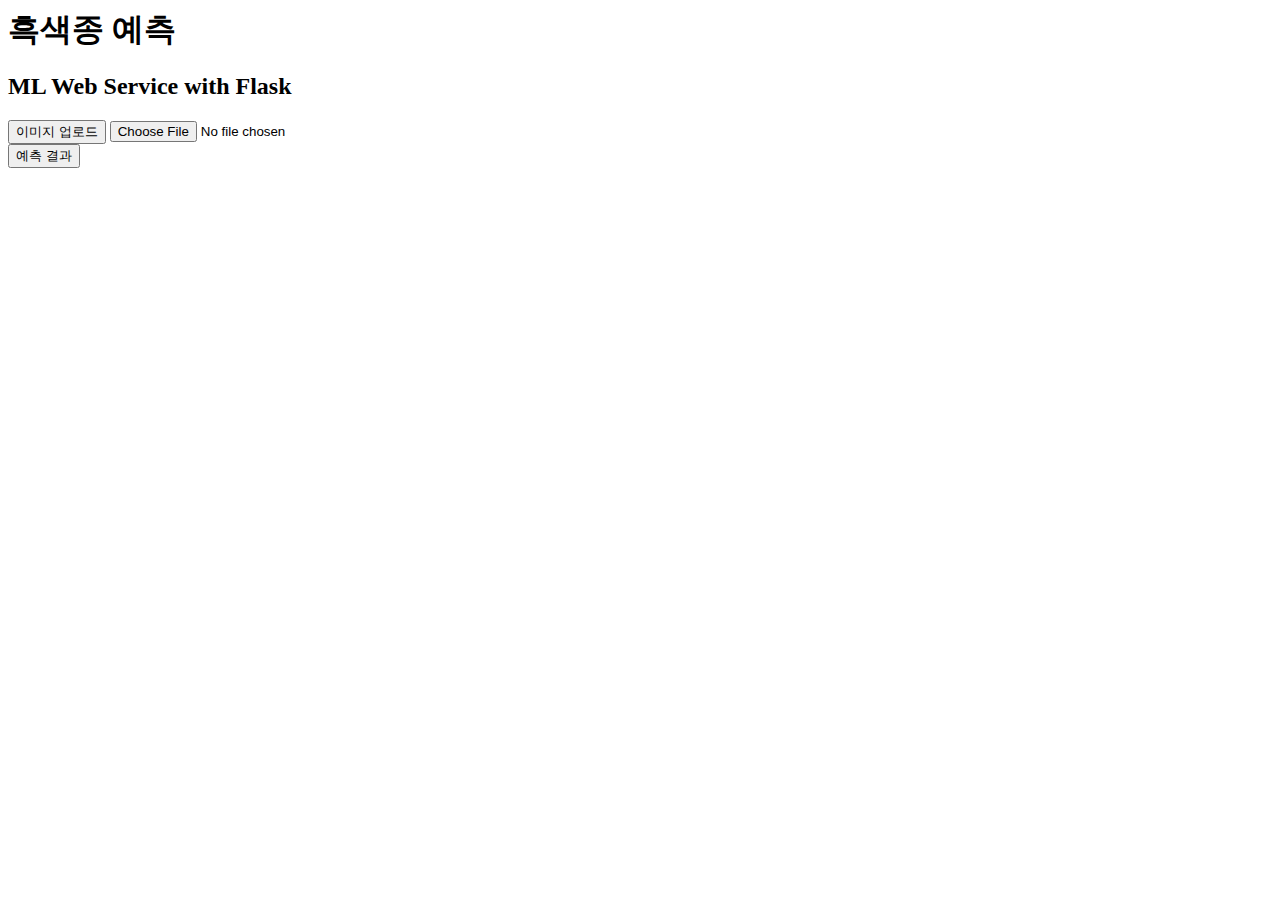
<file: Melanoma_Detection_app/templates/index.html>
<html>
   
<head>
    <title>number image reader</title>
    <link rel="stylesheet" href="">
    <meta charset="utf-8">
    <meta name="viewport" content="width=device-width, initial-scale=1">
</head>
   
<body>
<h1>흑색종 예측</h1>
<div class="agile-its">
    <h2>ML Web Service with Flask</h2>
    <div class="w3layouts">
        <div class="photos-upload-view">
   
            <form id="upload" action="/predict" method="POST" enctype="multipart/form-data">
                <div class="upload-btn-wrapper">
                    <button class="btn">이미지 업로드</button>
                    <input type="file" value="Upload" name="image">
                </div>
                <input type="submit" value="예측 결과">
                   
            </form>
        </div>
    </div>
</div>
</body>
   
</html>
</file>
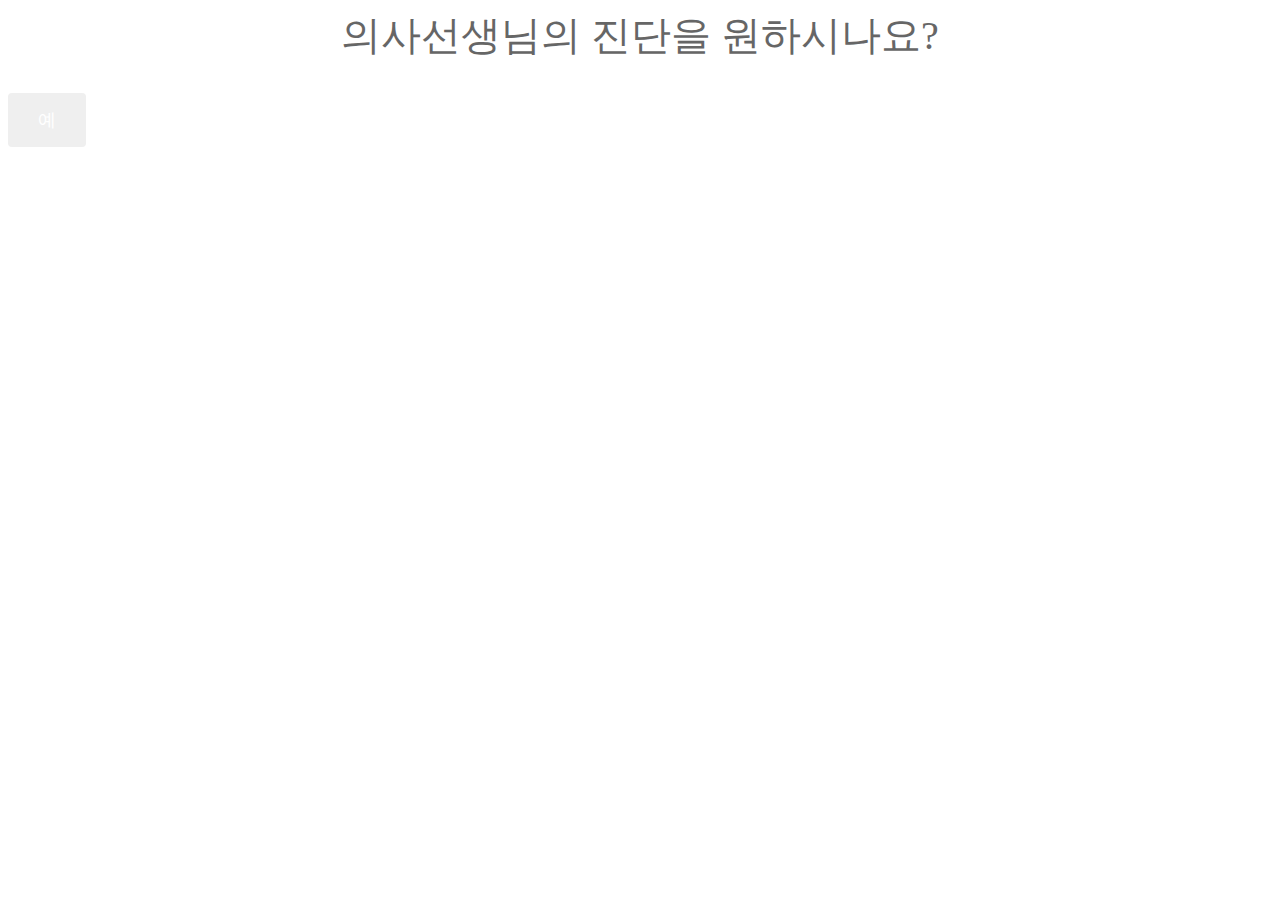
<file: 앱 구축/page6_popup/index.html>
<!DOCTYPE html>
<html lang="en">
    <head>
        <link
            href="https://cdn.jsdelivr.net/npm/bootstrap@5.1.3/dist/css/bootstrap.min.css"
            rel="stylesheet"
            integrity="sha384-1BmE4kWBq78iYhFldvKuhfTAU6auU8tT94WrHftjDbrCEXSU1oBoqyl2QvZ6jIW3"
            crossorigin="anonymous"
        />
        <!-- Required meta tags -->
        <meta charset="utf-8" />
        <meta name="viewport" content="width=device-width, initial-scale=1" />
        <!-- Core theme CSS (includes Bootstrap)-->
        <link
            href="https://cdn.jsdelivr.net/npm/bootstrap@5.1.3/dist/css/bootstrap.min.css"
            rel="stylesheet"
            integrity="sha384-1BmE4kWBq78iYhFldvKuhfTAU6auU8tT94WrHftjDbrCEXSU1oBoqyl2QvZ6jIW3"
            crossorigin="anonymous"
        />
        <link href="css/styles.css" rel="stylesheet" />
    </head>
    <body>
        <div class="container">
            <h1>의사선생님의 진단을 원하시나요?</h1>
            <button
                id="openMyPopup"
                data-popup="myPopup"
                onClick="openPopup('#myPopup')"
                aria-controls="myPopup"
                aria-label="Open popup"
            >
                예
            </button>
        </div>

        <div
            class="popup"
            id="myPopup"
            aria-hidden="true"
            onClick="if(event.target == this){closePopup('#myPopup');}"
        >
            <div
                class="wrapper"
                aria-labelledby="popupTitle"
                aria-describedby="popupText"
                aria-modal="true"
            >
                <h2 id="popupTitle">의사선생님의 진단이 예약 되었습니다.</h2>
                <p id="popupText">
                    의사선생님이 확인한 뒤에 소견서를 작성하고 문자를 보낼 예정입니다.
                </p>
                <button id="closePopup" onClick="closePopup('#myPopup');" aria-label="Close popup">
                    Close
                </button>
            </div>
        </div>
        <!-- Bootstrap core JS-->
        <script src="https://cdn.jsdelivr.net/npm/bootstrap@5.1.3/dist/js/bootstrap.bundle.min.js"></script>
        <!-- Core theme JS-->
        <script src="js/scripts.js"></script>
        <script
            src="https://cdn.jsdelivr.net/npm/bootstrap@5.1.3/dist/js/bootstrap.bundle.min.js"
            integrity="sha384-ka7Sk0Gln4gmtz2MlQnikT1wXgYsOg+OMhuP+IlRH9sENBO0LRn5q+8nbTov4+1p"
            crossorigin="anonymous"
        ></script>
    </body>
    <!-- Copyright (c) 2022 by Rachel Best (https://codepen.io/rachel_web/pen/YXMEqO)

Permission is hereby granted, free of charge, to any person obtaining a copy of this software and associated documentation files (the "Software"), to deal in the Software without restriction, including without limitation the rights to use, copy, modify, merge, publish, distribute, sublicense, and/or sell copies of the Software, and to permit persons to whom the Software is furnished to do so, subject to the following conditions:

The above copyright notice and this permission notice shall be included in all copies or substantial portions of the Software.

THE SOFTWARE IS PROVIDED "AS IS", WITHOUT WARRANTY OF ANY KIND, EXPRESS OR IMPLIED, INCLUDING BUT NOT LIMITED TO THE WARRANTIES OF MERCHANTABILITY, FITNESS FOR A PARTICULAR PURPOSE AND NONINFRINGEMENT. IN NO EVENT SHALL THE AUTHORS OR COPYRIGHT HOLDERS BE LIABLE FOR ANY CLAIM, DAMAGES OR OTHER LIABILITY, WHETHER IN AN ACTION OF CONTRACT, TORT OR OTHERWISE, ARISING FROM, OUT OF OR IN CONNECTION WITH THE SOFTWARE OR THE USE OR OTHER DEALINGS IN THE SOFTWARE.
 -->
    <!-- 참고한 페이지: https://codepen.io/rachel_web/pen/YXMEqO -->
</html>
</file>
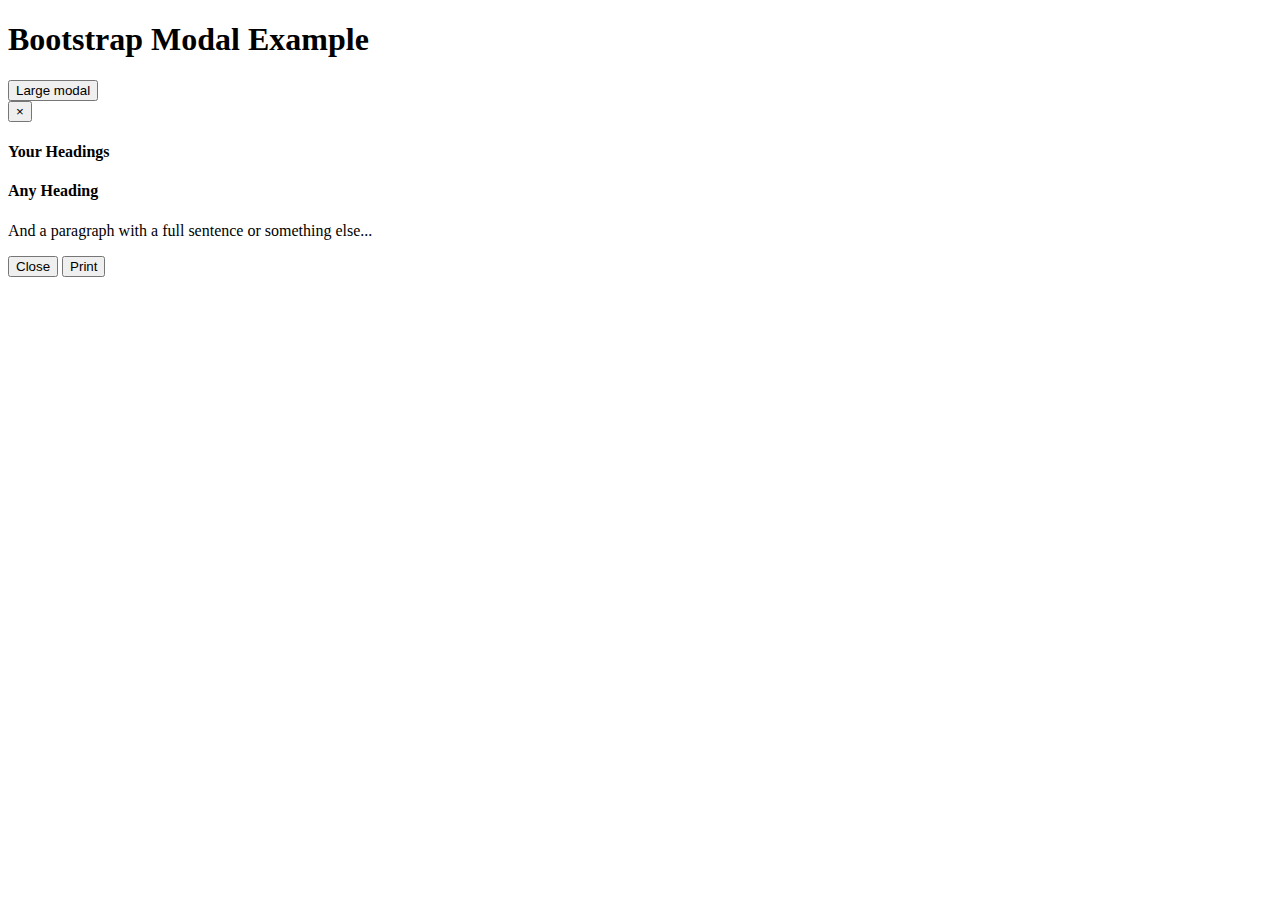
<file: 앱 구축/page7_print/index.html>
<!DOCTYPE html>
<html lang="en">
    <head>
        <!-- Required meta tags -->
        <meta charset="utf-8" />
        <meta name="viewport" content="width=device-width, initial-scale=1" />

        <!-- Bootstrap CSS -->
        <link
            href="https://cdn.jsdelivr.net/npm/bootstrap@5.1.3/dist/css/bootstrap.min.css"
            rel="stylesheet"
            integrity="sha384-1BmE4kWBq78iYhFldvKuhfTAU6auU8tT94WrHftjDbrCEXSU1oBoqyl2QvZ6jIW3"
            crossorigin="anonymous"
        />
        <link href="css/styles.css" type="text/css" rel="stylesheet" />
    </head>
    <body>
        <!---------------------->
        <div class="wrap">
            <h1>Bootstrap Modal Example</h1>
            <button
                type="button"
                class="btn btn-primary"
                data-toggle="modal"
                data-target="#MyModal"
            >
                Large modal
            </button>
        </div>
        <div id="printThis">
            <div
                id="MyModal"
                class="modal fade"
                tabindex="-1"
                role="dialog"
                aria-labelledby="myLargeModalLabel"
                aria-hidden="true"
            >
                <div class="modal-dialog modal-lg">
                    <!-- Modal Content: begins -->
                    <div class="modal-content">
                        <!-- Modal Header -->
                        <div class="modal-header">
                            <button
                                type="button"
                                class="close"
                                data-dismiss="modal"
                                aria-label="Close"
                            >
                                <span aria-hidden="true">&times;</span>
                            </button>
                            <h4 class="modal-title" id="gridSystemModalLabel">Your Headings</h4>
                        </div>

                        <!-- Modal Body -->
                        <div class="modal-body">
                            <div class="body-message">
                                <h4>Any Heading</h4>
                                <p>And a paragraph with a full sentence or something else...</p>
                            </div>
                        </div>

                        <!-- Modal Footer -->
                        <div class="modal-footer">
                            <button class="btn" data-dismiss="modal" aria-hidden="true">
                                Close
                            </button>
                            <button id="btnPrint" type="button" class="btn btn-default">
                                Print
                            </button>
                        </div>
                    </div>
                    <!-- Modal Content: ends -->
                </div>
            </div>
        </div>
        <!-- Bootstrap core JS-->
        <script src="https://cdn.jsdelivr.net/npm/bootstrap@5.1.3/dist/js/bootstrap.bundle.min.js"></script>
        <!-- Core theme JS-->
        <script src="js/scripts.js"></script>
        <script
            src="https://cdn.jsdelivr.net/npm/bootstrap@5.1.3/dist/js/bootstrap.bundle.min.js"
            integrity="sha384-ka7Sk0Gln4gmtz2MlQnikT1wXgYsOg+OMhuP+IlRH9sENBO0LRn5q+8nbTov4+1p"
            crossorigin="anonymous"
        ></script>
    </body>
    <!-- Copyright (c) 2022 by Petia (https://codepen.io/designify-me/pen/gMMepB)

Permission is hereby granted, free of charge, to any person obtaining a copy of this software and associated documentation files (the "Software"), to deal in the Software without restriction, including without limitation the rights to use, copy, modify, merge, publish, distribute, sublicense, and/or sell copies of the Software, and to permit persons to whom the Software is furnished to do so, subject to the following conditions:

The above copyright notice and this permission notice shall be included in all copies or substantial portions of the Software.

THE SOFTWARE IS PROVIDED "AS IS", WITHOUT WARRANTY OF ANY KIND, EXPRESS OR IMPLIED, INCLUDING BUT NOT LIMITED TO THE WARRANTIES OF MERCHANTABILITY, FITNESS FOR A PARTICULAR PURPOSE AND NONINFRINGEMENT. IN NO EVENT SHALL THE AUTHORS OR COPYRIGHT HOLDERS BE LIABLE FOR ANY CLAIM, DAMAGES OR OTHER LIABILITY, WHETHER IN AN ACTION OF CONTRACT, TORT OR OTHERWISE, ARISING FROM, OUT OF OR IN CONNECTION WITH THE SOFTWARE OR THE USE OR OTHER DEALINGS IN THE SOFTWARE.
 -->
    <!-- 참고한 페이지: https://codepen.io/designify-me/pen/gMMepB -->
</html>
</file>
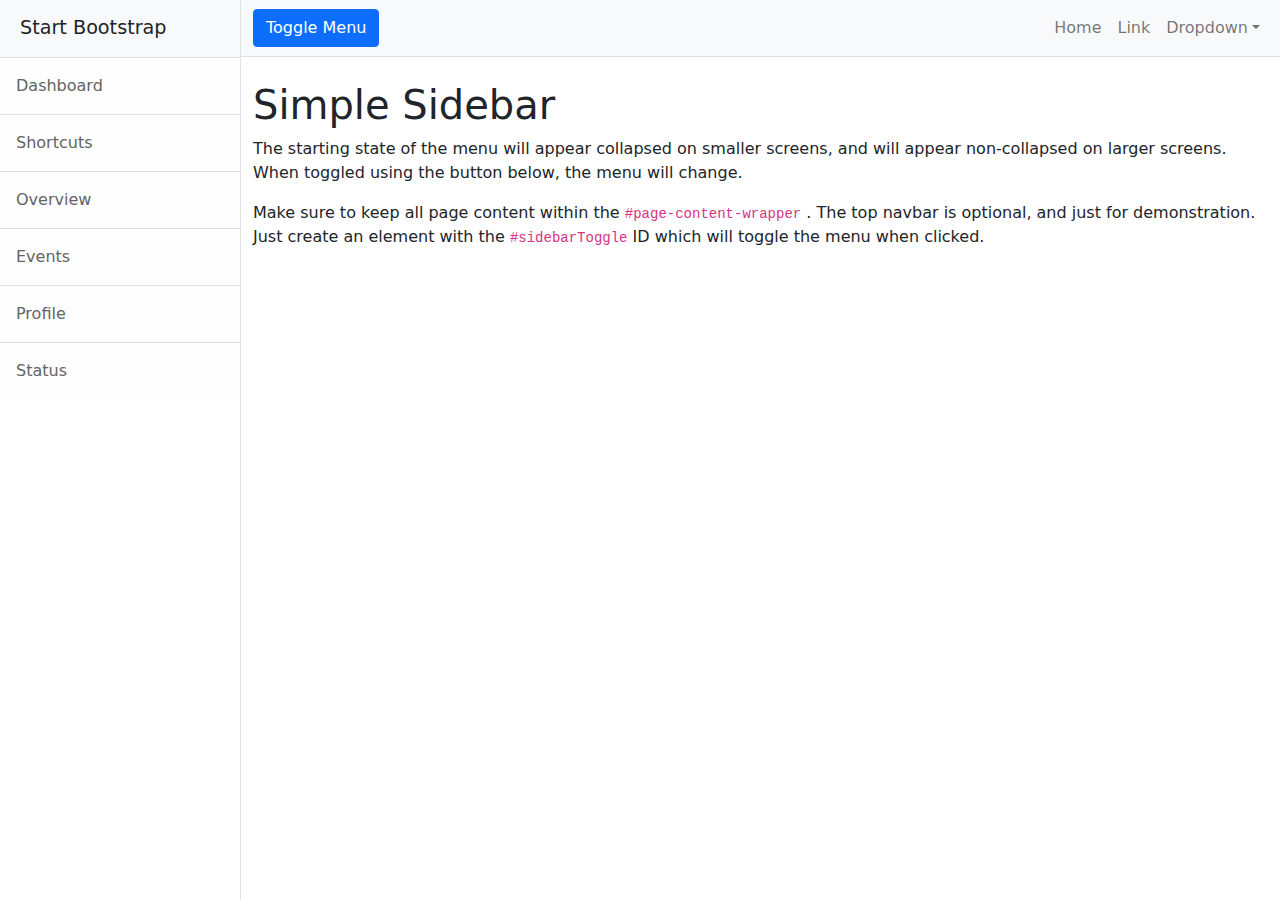
<file: 앱 구축/startbootstrap-simple-sidebar-gh-pages/index.html>
<!DOCTYPE html>
<html lang="en">
    <head>
        <meta charset="utf-8" />
        <meta name="viewport" content="width=device-width, initial-scale=1, shrink-to-fit=no" />
        <meta name="description" content="" />
        <meta name="author" content="" />
        <title>Simple Sidebar - Start Bootstrap Template</title>
        <!-- Favicon-->
        <link rel="icon" type="image/x-icon" href="assets/favicon.ico" />
        <!-- Core theme CSS (includes Bootstrap)-->
        <link href="css/styles.css" rel="stylesheet" />
    </head>
    <body>
        <div class="d-flex" id="wrapper">
            <!-- Sidebar-->
            <div class="border-end bg-white" id="sidebar-wrapper">
                <div class="sidebar-heading border-bottom bg-light">Start Bootstrap</div>
                <div class="list-group list-group-flush">
                    <a class="list-group-item list-group-item-action list-group-item-light p-3" href="#!">Dashboard</a>
                    <a class="list-group-item list-group-item-action list-group-item-light p-3" href="#!">Shortcuts</a>
                    <a class="list-group-item list-group-item-action list-group-item-light p-3" href="#!">Overview</a>
                    <a class="list-group-item list-group-item-action list-group-item-light p-3" href="#!">Events</a>
                    <a class="list-group-item list-group-item-action list-group-item-light p-3" href="#!">Profile</a>
                    <a class="list-group-item list-group-item-action list-group-item-light p-3" href="#!">Status</a>
                </div>
            </div>
            <!-- Page content wrapper-->
            <div id="page-content-wrapper">
                <!-- Top navigation-->
                <nav class="navbar navbar-expand-lg navbar-light bg-light border-bottom">
                    <div class="container-fluid">
                        <button class="btn btn-primary" id="sidebarToggle">Toggle Menu</button>
                        <button class="navbar-toggler" type="button" data-bs-toggle="collapse" data-bs-target="#navbarSupportedContent" aria-controls="navbarSupportedContent" aria-expanded="false" aria-label="Toggle navigation"><span class="navbar-toggler-icon"></span></button>
                        <div class="collapse navbar-collapse" id="navbarSupportedContent">
                            <ul class="navbar-nav ms-auto mt-2 mt-lg-0">
                                <li class="nav-item active"><a class="nav-link" href="#!">Home</a></li>
                                <li class="nav-item"><a class="nav-link" href="#!">Link</a></li>
                                <li class="nav-item dropdown">
                                    <a class="nav-link dropdown-toggle" id="navbarDropdown" href="#" role="button" data-bs-toggle="dropdown" aria-haspopup="true" aria-expanded="false">Dropdown</a>
                                    <div class="dropdown-menu dropdown-menu-end" aria-labelledby="navbarDropdown">
                                        <a class="dropdown-item" href="#!">Action</a>
                                        <a class="dropdown-item" href="#!">Another action</a>
                                        <div class="dropdown-divider"></div>
                                        <a class="dropdown-item" href="#!">Something else here</a>
                                    </div>
                                </li>
                            </ul>
                        </div>
                    </div>
                </nav>
                <!-- Page content-->
                <div class="container-fluid">
                    <h1 class="mt-4">Simple Sidebar</h1>
                    <p>The starting state of the menu will appear collapsed on smaller screens, and will appear non-collapsed on larger screens. When toggled using the button below, the menu will change.</p>
                    <p>
                        Make sure to keep all page content within the
                        <code>#page-content-wrapper</code>
                        . The top navbar is optional, and just for demonstration. Just create an element with the
                        <code>#sidebarToggle</code>
                        ID which will toggle the menu when clicked.
                    </p>
                </div>
            </div>
        </div>
        <!-- Bootstrap core JS-->
        <script src="https://cdn.jsdelivr.net/npm/bootstrap@5.1.3/dist/js/bootstrap.bundle.min.js"></script>
        <!-- Core theme JS-->
        <script src="js/scripts.js"></script>
    </body>
</html>
</file>
<file: 앱 구축/page6_popup/css/styles.css>
$btn-color: #9ad3de;

html,
body {
	width: 100%;
	height: 100%;
	padding: 0;
	margin: 0;
	position: relative;
	text-align: center;
}

body {
	display: flex;
	align-items: center;

	.container {
		width: 100%;
		height: auto;
		margin: 0 auto;
	}
}

h1,
h2,
p,
button {
	font-family: "Montserrat", cursive;
	font-weight: 100;
}

p,
button {
	font-weight: 300;
}

h1 {
	font-size: 40px;
}

h2 {
	font-size: 45px;
}

h1,
h2 {
	text-align: center;
	color: #666666;
	margin: 0 0 30px 0;
}

p {
	color: #666666;
	line-height: 1.5;
}

button {
	background: $btn-color;
	border: 0;
	border-radius: 4px;
	padding: 15px 30px;
	font-size: 18px;
	color: #ffffff;
	cursor: pointer;

	&:focus {
		outline: none;
	}

	&:hover {
		background: lighten($btn-color, 10%);
	}
}

.popup {
	background: rgba(100, 100, 100, 0.6);
	position: fixed;
	display: none;
	z-index: 9999;
	height: 100%;
	width: 100%;
	left: 0;
	top: 0;

	.wrapper {
		max-width: 600px;
		width: 70%;
		transform: translate(-50%, -50%);
		left: 50%;
		top: 50%;
		background: #ffffff;
		padding: 30px;
		border-radius: 10px;
		box-shadow: 2px 2px 10px 0px rgba(#000000, 0.4);
	}
}
</file>
<file: 앱 구축/page7_print/css/styles.css>
@media screen {
  #printSection {
      display: none;
  }
}

@media print {
  body * {
    visibility:hidden;
  }
  #printSection, #printSection * {
    visibility:visible;
  }
  #printSection {
    position:absolute;
    left:0;
    top:0;
  }
}
</file>
